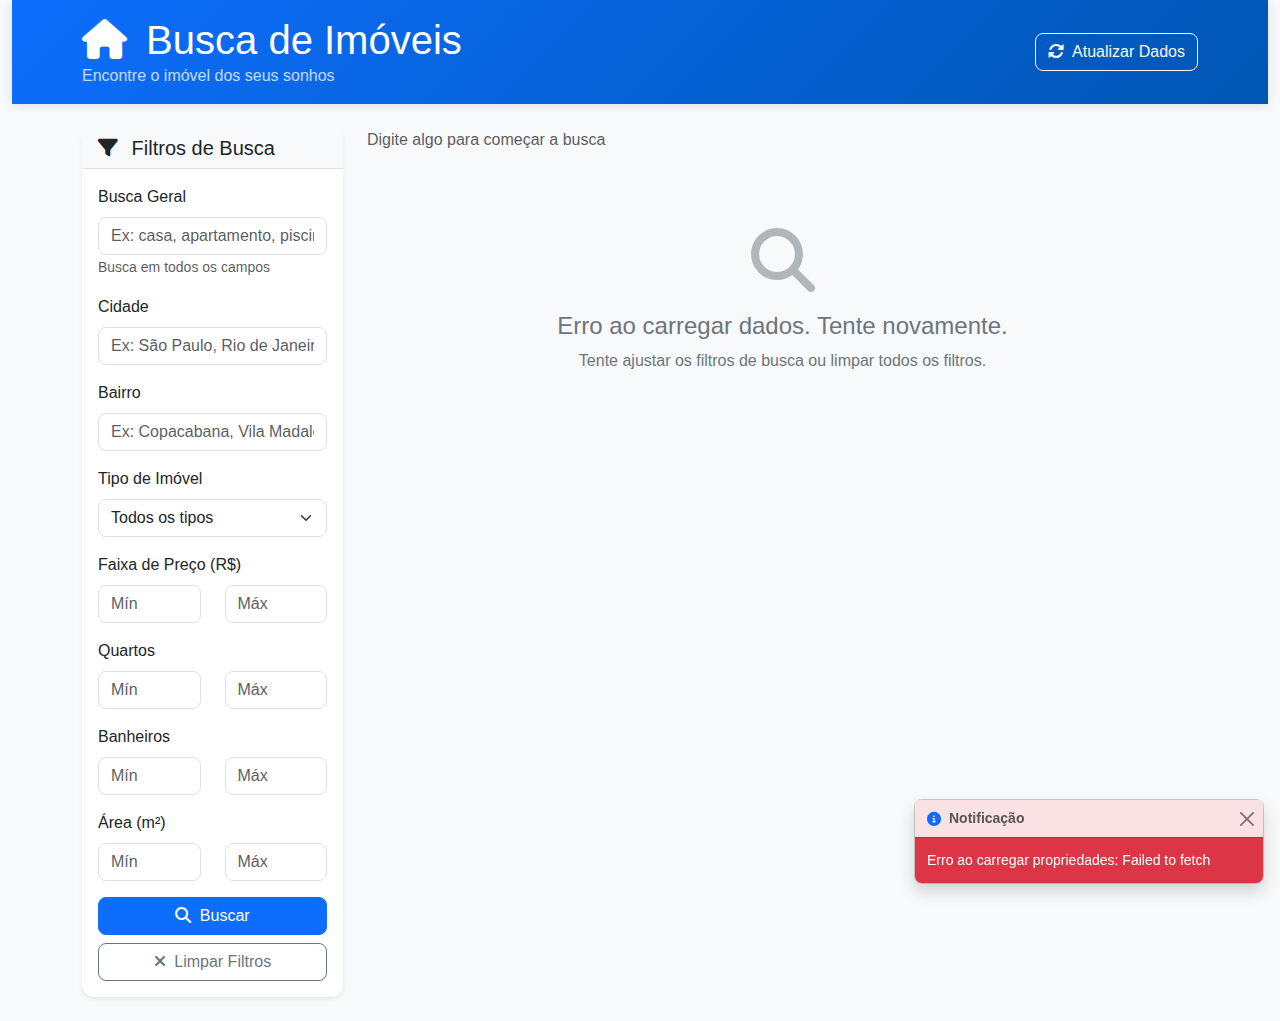
<file: web/index.html>
<!DOCTYPE html>
<html lang="pt-BR">
<head>
    <meta charset="UTF-8">
    <meta name="viewport" content="width=device-width, initial-scale=1.0">
    <title>Busca de Imóveis - Go Crawler</title>
    <link href="https://cdn.jsdelivr.net/npm/bootstrap@5.3.0/dist/css/bootstrap.min.css" rel="stylesheet">
    <link href="https://cdnjs.cloudflare.com/ajax/libs/font-awesome/6.4.0/css/all.min.css" rel="stylesheet">
    <link href="static/css/style.css" rel="stylesheet">
</head>
<body>
    <div class="container-fluid">
        <!-- Header -->
        <header class="bg-primary text-white py-3 mb-4">
            <div class="container">
                <div class="row align-items-center">
                    <div class="col-md-8">
                        <h1 class="mb-0">
                            <i class="fas fa-home me-2"></i>
                            Busca de Imóveis
                        </h1>
                        <p class="mb-0 opacity-75">Encontre o imóvel dos seus sonhos</p>
                    </div>
                    <div class="col-md-4 text-end">
                        <button class="btn btn-outline-light" onclick="triggerCrawler()">
                            <i class="fas fa-sync-alt me-1"></i>
                            Atualizar Dados
                        </button>
                    </div>
                </div>
            </div>
        </header>

        <div class="container">
            <div class="row">
                <!-- Filtros Sidebar -->
                <div class="col-lg-3 mb-4">
                    <div class="card shadow-sm">
                        <div class="card-header bg-light">
                            <h5 class="mb-0">
                                <i class="fas fa-filter me-2"></i>
                                Filtros de Busca
                            </h5>
                        </div>
                        <div class="card-body">
                            <form id="searchForm">
                                <!-- Busca Geral -->
                                <div class="mb-3">
                                    <label for="query" class="form-label">Busca Geral</label>
                                    <input type="text" class="form-control" id="query" 
                                           placeholder="Ex: casa, apartamento, piscina...">
                                    <small class="form-text text-muted">Busca em todos os campos</small>
                                </div>

                                <!-- Localização -->
                                <div class="mb-3">
                                    <label for="cidade" class="form-label">Cidade</label>
                                    <input type="text" class="form-control" id="cidade" 
                                           placeholder="Ex: São Paulo, Rio de Janeiro">
                                </div>

                                <div class="mb-3">
                                    <label for="bairro" class="form-label">Bairro</label>
                                    <input type="text" class="form-control" id="bairro" 
                                           placeholder="Ex: Copacabana, Vila Madalena">
                                </div>

                                <!-- Tipo de Imóvel -->
                                <div class="mb-3">
                                    <label for="tipoImovel" class="form-label">Tipo de Imóvel</label>
                                    <select class="form-select" id="tipoImovel">
                                        <option value="">Todos os tipos</option>
                                        <option value="casa">Casa</option>
                                        <option value="apartamento">Apartamento</option>
                                        <option value="sobrado">Sobrado</option>
                                        <option value="cobertura">Cobertura</option>
                                        <option value="terreno">Terreno</option>
                                        <option value="comercial">Comercial</option>
                                    </select>
                                </div>

                                <!-- Faixa de Preço -->
                                <div class="mb-3">
                                    <label class="form-label">Faixa de Preço (R$)</label>
                                    <div class="row">
                                        <div class="col-6">
                                            <input type="number" class="form-control" id="valorMin" 
                                                   placeholder="Mín" min="0" step="10000">
                                        </div>
                                        <div class="col-6">
                                            <input type="number" class="form-control" id="valorMax" 
                                                   placeholder="Máx" min="0" step="10000">
                                        </div>
                                    </div>
                                </div>

                                <!-- Quartos -->
                                <div class="mb-3">
                                    <label class="form-label">Quartos</label>
                                    <div class="row">
                                        <div class="col-6">
                                            <input type="number" class="form-control" id="quartosMin" 
                                                   placeholder="Mín" min="0" max="10">
                                        </div>
                                        <div class="col-6">
                                            <input type="number" class="form-control" id="quartosMax" 
                                                   placeholder="Máx" min="0" max="10">
                                        </div>
                                    </div>
                                </div>

                                <!-- Banheiros -->
                                <div class="mb-3">
                                    <label class="form-label">Banheiros</label>
                                    <div class="row">
                                        <div class="col-6">
                                            <input type="number" class="form-control" id="banheirosMin" 
                                                   placeholder="Mín" min="0" max="10">
                                        </div>
                                        <div class="col-6">
                                            <input type="number" class="form-control" id="banheirosMax" 
                                                   placeholder="Máx" min="0" max="10">
                                        </div>
                                    </div>
                                </div>

                                <!-- Área -->
                                <div class="mb-3">
                                    <label class="form-label">Área (m²)</label>
                                    <div class="row">
                                        <div class="col-6">
                                            <input type="number" class="form-control" id="areaMin" 
                                                   placeholder="Mín" min="0" step="10">
                                        </div>
                                        <div class="col-6">
                                            <input type="number" class="form-control" id="areaMax" 
                                                   placeholder="Máx" min="0" step="10">
                                        </div>
                                    </div>
                                </div>

                                <!-- Botões -->
                                <div class="d-grid gap-2">
                                    <button type="submit" class="btn btn-primary">
                                        <i class="fas fa-search me-1"></i>
                                        Buscar
                                    </button>
                                    <button type="button" class="btn btn-outline-secondary" onclick="clearFilters()">
                                        <i class="fas fa-times me-1"></i>
                                        Limpar Filtros
                                    </button>
                                </div>
                            </form>
                        </div>
                    </div>
                </div>

                <!-- Resultados -->
                <div class="col-lg-9">
                    <!-- Status e Paginação Superior -->
                    <div class="d-flex justify-content-between align-items-center mb-3">
                        <div id="searchStatus" class="text-muted">
                            Digite algo para começar a busca
                        </div>
                        <div id="topPagination"></div>
                    </div>

                    <!-- Loading -->
                    <div id="loading" class="text-center py-5" style="display: none;">
                        <div class="spinner-border text-primary" role="status">
                            <span class="visually-hidden">Carregando...</span>
                        </div>
                        <p class="mt-2">Buscando imóveis...</p>
                    </div>

                    <!-- Resultados -->
                    <div id="results" class="row">
                        <!-- Mensagem inicial -->
                        <div class="col-12 text-center py-5">
                            <i class="fas fa-search fa-3x text-muted mb-3"></i>
                            <h4 class="text-muted">Use os filtros ao lado para buscar imóveis</h4>
                            <p class="text-muted">Você pode buscar por cidade, bairro, tipo de imóvel, preço e muito mais!</p>
                        </div>
                    </div>

                    <!-- Paginação Inferior -->
                    <div id="bottomPagination" class="mt-4"></div>
                </div>
            </div>
        </div>
    </div>

    <!-- Toast para notificações -->
    <div class="toast-container position-fixed bottom-0 end-0 p-3">
        <div id="toast" class="toast" role="alert" aria-live="assertive" aria-atomic="true">
            <div class="toast-header">
                <i class="fas fa-info-circle text-primary me-2"></i>
                <strong class="me-auto">Notificação</strong>
                <button type="button" class="btn-close" data-bs-dismiss="toast"></button>
            </div>
            <div class="toast-body" id="toastMessage">
                Mensagem aqui
            </div>
        </div>
    </div>

    <!-- Scripts -->
    <script src="https://cdn.jsdelivr.net/npm/bootstrap@5.3.0/dist/js/bootstrap.bundle.min.js"></script>
    <script src="static/js/app.js"></script>
</body>
</html>
</file>
<file: web/static/css/style.css>
/* Estilos personalizados para a aplicação de busca de imóveis */

:root {
    --primary-color: #0d6efd;
    --secondary-color: #6c757d;
    --success-color: #198754;
    --danger-color: #dc3545;
    --warning-color: #ffc107;
    --info-color: #0dcaf0;
    --light-color: #f8f9fa;
    --dark-color: #212529;
}

body {
    background-color: #f8f9fa;
    font-family: 'Segoe UI', Tahoma, Geneva, Verdana, sans-serif;
}

/* Header customizado */
header {
    background: linear-gradient(135deg, var(--primary-color) 0%, #0056b3 100%);
    box-shadow: 0 2px 10px rgba(0,0,0,0.1);
}

/* Cards de filtros */
.card {
    border: none;
    border-radius: 12px;
    transition: all 0.3s ease;
}

.card:hover {
    transform: translateY(-2px);
    box-shadow: 0 8px 25px rgba(0,0,0,0.15);
}

.card-header {
    border-radius: 12px 12px 0 0 !important;
    border-bottom: 1px solid #dee2e6;
}

/* Formulários */
.form-control, .form-select {
    border-radius: 8px;
    border: 1px solid #dee2e6;
    transition: all 0.3s ease;
}

.form-control:focus, .form-select:focus {
    border-color: var(--primary-color);
    box-shadow: 0 0 0 0.2rem rgba(13, 110, 253, 0.25);
}

/* Botões */
.btn {
    border-radius: 8px;
    font-weight: 500;
    transition: all 0.3s ease;
}

.btn:hover {
    transform: translateY(-1px);
}

/* Cards de propriedades */
.property-card {
    border: none;
    border-radius: 12px;
    overflow: hidden;
    transition: all 0.3s ease;
    height: 100%;
}

.property-card:hover {
    transform: translateY(-5px);
    box-shadow: 0 10px 30px rgba(0,0,0,0.15);
}

.property-image {
    height: 200px;
    background: linear-gradient(45deg, #f8f9fa, #e9ecef);
    display: flex;
    align-items: center;
    justify-content: center;
    color: var(--secondary-color);
    font-size: 3rem;
}

.property-price {
    font-size: 1.5rem;
    font-weight: bold;
    color: var(--success-color);
}

.property-title {
    font-size: 1.1rem;
    font-weight: 600;
    color: var(--dark-color);
    margin-bottom: 0.5rem;
}

.property-location {
    color: var(--secondary-color);
    font-size: 0.9rem;
}

.property-features {
    display: flex;
    gap: 15px;
    margin-top: 10px;
}

.feature-item {
    display: flex;
    align-items: center;
    gap: 5px;
    color: var(--secondary-color);
    font-size: 0.85rem;
}

.feature-item i {
    color: var(--primary-color);
}

/* Paginação */
.pagination {
    justify-content: center;
}

.page-link {
    border-radius: 8px;
    margin: 0 2px;
    border: 1px solid #dee2e6;
    color: var(--primary-color);
}

.page-link:hover {
    background-color: var(--primary-color);
    border-color: var(--primary-color);
    color: white;
}

.page-item.active .page-link {
    background-color: var(--primary-color);
    border-color: var(--primary-color);
}

/* Status de busca */
.search-stats {
    background: white;
    padding: 15px;
    border-radius: 8px;
    border-left: 4px solid var(--primary-color);
    margin-bottom: 20px;
}

/* Loading spinner */
.spinner-border {
    width: 3rem;
    height: 3rem;
}

/* Toast notifications */
.toast {
    border-radius: 8px;
}

/* Responsividade */
@media (max-width: 768px) {
    .container-fluid {
        padding: 0;
    }
    
    header .container {
        padding: 0 15px;
    }
    
    .property-features {
        flex-wrap: wrap;
        gap: 10px;
    }
    
    .feature-item {
        font-size: 0.8rem;
    }
}

/* Animações */
@keyframes fadeIn {
    from {
        opacity: 0;
        transform: translateY(20px);
    }
    to {
        opacity: 1;
        transform: translateY(0);
    }
}

.fade-in {
    animation: fadeIn 0.5s ease-out;
}

/* Estados vazios */
.empty-state {
    text-align: center;
    padding: 60px 20px;
    color: var(--secondary-color);
}

.empty-state i {
    font-size: 4rem;
    margin-bottom: 20px;
    opacity: 0.5;
}

/* Badges */
.badge {
    border-radius: 6px;
    font-weight: 500;
}

/* Melhorias de acessibilidade */
.btn:focus,
.form-control:focus,
.form-select:focus {
    outline: 2px solid var(--primary-color);
    outline-offset: 2px;
}

/* Hover states para mobile */
@media (hover: none) {
    .card:hover,
    .property-card:hover,
    .btn:hover {
        transform: none;
    }
}
</file>
